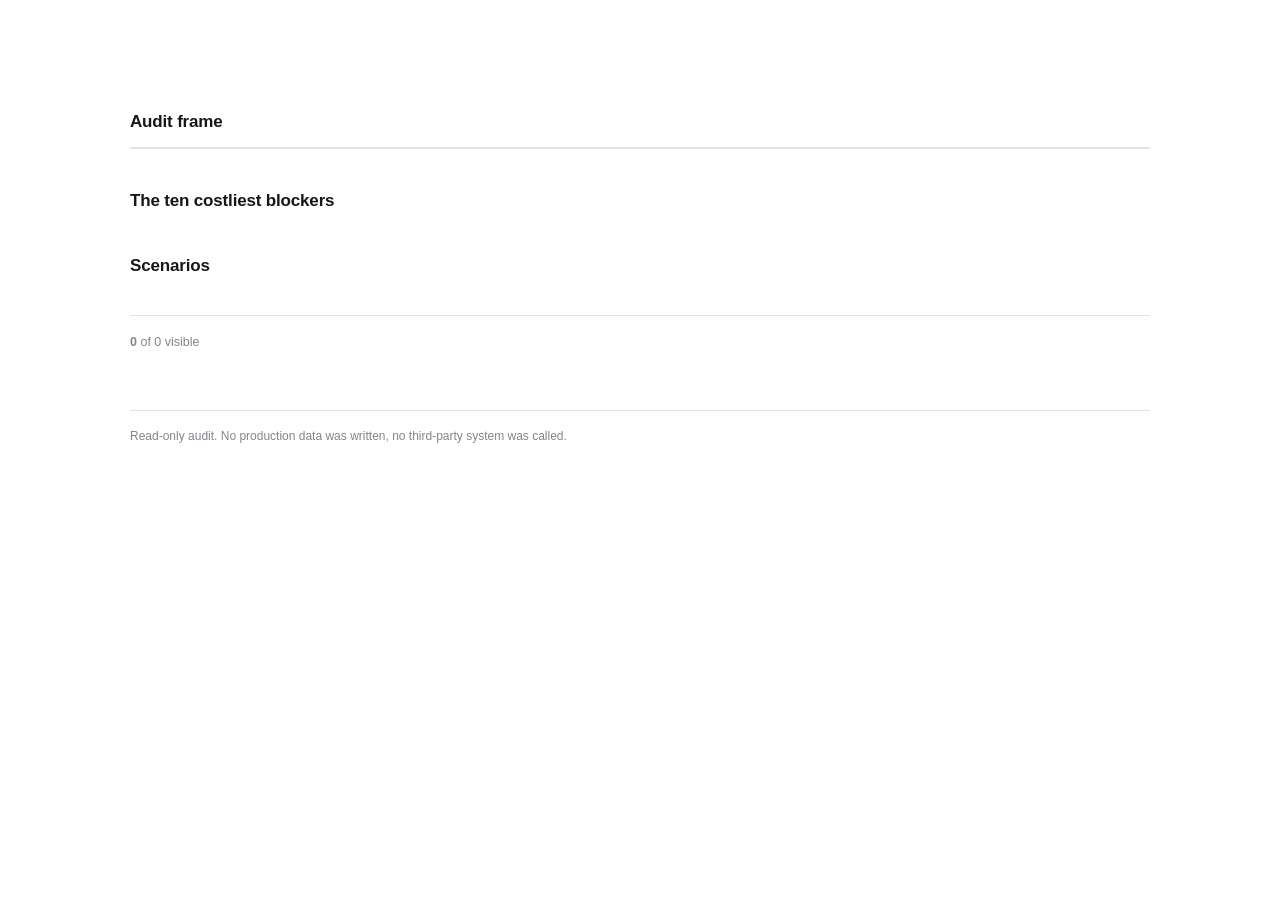
<file: references/report-template.html>
<!doctype html>
<html lang="en">
<head>
<meta charset="utf-8">
<meta name="viewport" content="width=device-width,initial-scale=1">
<title>__TITLE__</title>
<style>
:root{
  --bg:#ffffff; --surface:#f7f7f8; --line:#e3e3e6; --line-2:#cfcfd4;
  --ink:#17171a; --ink-2:#55555e; --ink-3:#84848e; --accent:#2f6feb;
  --broken:#c0392b; --broken-bg:#fdecea; --partial:#a86a00; --partial-bg:#fdf3e0;
  --mock:#1f6f8b; --mock-bg:#e6f3f8; --verified:#1e7a45; --verified-bg:#e6f5ec;
  --nt:#5a5a63; --nt-bg:#eeeef0; --hyp:#6b4bab; --hyp-bg:#f0eaf9;
}
@media (prefers-color-scheme: dark){
  :root{
    --bg:#0e0f11; --surface:#16171a; --line:#26272b; --line-2:#3a3b40;
    --ink:#e9e8e6; --ink-2:#a3a29e; --ink-3:#77766f; --accent:#6f9bf5;
    --broken:#f0857b; --broken-bg:#2c1614; --partial:#e0b25a; --partial-bg:#2a2113;
    --mock:#7cc2dd; --mock-bg:#132630; --verified:#74d69e; --verified-bg:#12281c;
    --nt:#9a9aa2; --nt-bg:#1e1f22; --hyp:#bda3f0; --hyp-bg:#221a33;
  }
}
*{box-sizing:border-box}
body{margin:0;background:var(--bg);color:var(--ink);
  font:15px/1.6 -apple-system,BlinkMacSystemFont,"Segoe UI",Roboto,sans-serif;
  -webkit-font-smoothing:antialiased}
.wrap{max-width:1060px;margin:0 auto;padding:44px 20px 90px}
h1{font-size:29px;margin:0 0 6px;letter-spacing:-.021em;line-height:1.2}
h2{font-size:17px;margin:38px 0 12px;letter-spacing:-.01em}
.sub{color:var(--ink-3);font-size:13.5px;margin:0 0 22px}
.method{color:var(--ink-2);font-size:14px;max-width:70ch;margin:0 0 26px}
.stats{display:flex;flex-wrap:wrap;gap:8px;margin-bottom:8px}
.stat{background:var(--surface);border:1px solid var(--line);border-radius:10px;
  padding:11px 15px;min-width:106px}
.stat b{display:block;font-size:22px;letter-spacing:-.02em}
.stat span{font-size:11.5px;color:var(--ink-3);text-transform:uppercase;letter-spacing:.05em}
.frame{border:1px solid var(--line);border-radius:11px;overflow:hidden;margin-bottom:8px}
.frow{display:flex;gap:14px;padding:9px 15px;font-size:13.5px;border-top:1px solid var(--line)}
.frow:first-child{border-top:0}
.frow b{flex:none;width:190px;font-weight:600;color:var(--ink-2)}
.frow.warn{background:var(--broken-bg)}
.frow.warn b{color:var(--broken)}
ol.blockers{margin:0;padding-left:0;list-style:none;counter-reset:b}
ol.blockers li{counter-increment:b;position:relative;padding:11px 0 11px 44px;
  border-top:1px solid var(--line)}
ol.blockers li:first-child{border-top:0}
ol.blockers li::before{content:counter(b);position:absolute;left:0;top:11px;
  width:26px;height:26px;border-radius:50%;background:var(--surface);
  border:1px solid var(--line-2);display:grid;place-items:center;
  font-size:12px;font-weight:700;color:var(--ink-2)}
ol.blockers strong{display:block;margin-bottom:2px}
ol.blockers p{margin:0;color:var(--ink-2);font-size:13.5px}
.filters{position:sticky;top:0;z-index:5;background:var(--bg);
  border-bottom:1px solid var(--line);padding:13px 0 10px;margin-bottom:16px}
.fr{display:flex;gap:6px;flex-wrap:wrap;align-items:center;margin-bottom:6px}
.fr .lab{width:78px;flex:none;font-size:10.5px;color:var(--ink-3);
  text-transform:uppercase;letter-spacing:.07em}
.chip{font:inherit;font-size:12.5px;background:var(--surface);color:var(--ink-2);
  border:1px solid var(--line);border-radius:99px;padding:3px 11px;cursor:pointer;
  transition:.12s}
.chip:hover{border-color:var(--line-2);color:var(--ink)}
.chip.on{background:var(--accent);border-color:var(--accent);color:#fff;font-weight:600}
.reset{margin-left:auto;background:0;border:0;font:inherit;font-size:12px;
  color:var(--ink-3);cursor:pointer;text-decoration:underline}
.count{font-size:12.5px;color:var(--ink-3);margin-bottom:14px}
.cards{list-style:none;margin:0;padding:0;display:grid;gap:9px}
.card{border:1px solid var(--line);border-radius:11px;padding:14px 16px;
  background:var(--surface)}
.card.hide{display:none}
.chead{display:flex;gap:9px;align-items:baseline;flex-wrap:wrap;margin-bottom:9px}
.num{font:600 12px ui-monospace,SFMono-Regular,Menlo,monospace;color:var(--ink-3)}
.ctitle{font-weight:640;letter-spacing:-.008em;flex:1;min-width:220px}
.b{font-size:11px;font-weight:600;padding:2px 8px;border-radius:99px;
  border:1px solid transparent;white-space:nowrap}
.b.VERIFIED{color:var(--verified);background:var(--verified-bg)}
.b.PARTIAL{color:var(--partial);background:var(--partial-bg)}
.b.MOCK{color:var(--mock);background:var(--mock-bg)}
.b.BROKEN{color:var(--broken);background:var(--broken-bg)}
.b.NOTTESTABLE{color:var(--nt);background:var(--nt-bg)}
.b.UXHYPOTHESIS{color:var(--hyp);background:var(--hyp-bg)}
.b.p{color:var(--ink-2);background:transparent;border-color:var(--line-2)}
.b.P0{color:var(--broken);border-color:var(--broken)}
.b.meta{color:var(--ink-3);background:transparent;border-color:var(--line);font-weight:400}
.b.d{border-style:dashed}
.b.fixed{color:var(--verified);border-color:var(--verified)}
.b.new{color:var(--accent);border-color:var(--accent)}
.b.regressed{color:var(--broken);border-color:var(--broken)}
dl{margin:0;display:grid;grid-template-columns:118px 1fr;gap:5px 16px;font-size:13.5px}
dt{color:var(--ink-3);font-size:11.5px;text-transform:uppercase;letter-spacing:.05em;
  padding-top:2px}
dd{margin:0;color:var(--ink-2)}
dd.strong{color:var(--ink)}
code,.ev{font-family:ui-monospace,SFMono-Regular,Menlo,monospace;font-size:12.5px}
.ev{color:var(--ink-3);word-break:break-word}
.ev span{display:inline-block;margin-right:9px}
.empty{text-align:center;color:var(--ink-3);padding:36px 0;display:none}
footer{margin-top:44px;padding-top:16px;border-top:1px solid var(--line);
  font-size:12px;color:var(--ink-3)}
@media (max-width:640px){
  dl{grid-template-columns:1fr;gap:1px 0}
  dt{margin-top:7px}
  .fr .lab{width:100%}
}
</style>
</head>
<body>
<div class="wrap">
  <h1 id="h1"></h1>
  <p class="sub" id="sub"></p>
  <p class="method" id="method"></p>
  <div class="stats" id="stats"></div>

  <h2>Audit frame</h2>
  <div class="frame" id="frame"></div>

  <h2>The ten costliest blockers</h2>
  <ol class="blockers" id="blockers"></ol>

  <h2>Scenarios</h2>
  <div class="filters" id="filters"></div>
  <div class="count"><b id="n">0</b> of <span id="tot">0</span> visible</div>
  <ul class="cards" id="cards"></ul>
  <div class="empty" id="empty">Nothing matches. Loosen a filter.</div>

  <footer>Read-only audit. No production data was written, no third-party system was called.</footer>
</div>

<script id="data" type="application/json">__DATA__</script>
<script>
const D = JSON.parse(document.getElementById('data').textContent);
const esc = s => String(s ?? '').replace(/[&<>"]/g, c => ({'&':'&amp;','<':'&lt;','>':'&gt;','"':'&quot;'}[c]));
const cls = s => s.replace(/[^A-Za-z]/g, '');

document.title = D.product + ' — user scenario audit';
document.getElementById('h1').textContent = D.product + ' — ' + D.scenarios.length + ' first-user scenarios';
document.getElementById('sub').textContent = 'Audited ' + D.date;
document.getElementById('method').textContent = D.method || '';

const counts = k => D.scenarios.reduce((m, s) => (m[s[k]] = (m[s[k]] || 0) + 1, m), {});
const st = counts('status'), pr = counts('priority');
const auto = {
  'scenarios': D.scenarios.length,
  'broken': st.BROKEN || 0,
  'P0': pr.P0 || 0,
  'verified': st.VERIFIED || 0,
  'hypotheses': st['UX-HYPOTHESIS'] || 0
};
document.getElementById('stats').innerHTML =
  Object.entries({...auto, ...(D.stats || {})})
    .map(([k, v]) => `<div class="stat"><b>${esc(v)}</b><span>${esc(k)}</span></div>`).join('');

document.getElementById('frame').innerHTML = (D.frame || [])
  .map(f => `<div class="frow${f.ok === false ? ' warn' : ''}"><b>${esc(f.label)}</b><span>${esc(f.value)}</span></div>`).join('');

document.getElementById('blockers').innerHTML = (D.blockers || [])
  .map(b => `<li><strong>${esc(b.title)}</strong><p>${esc(b.detail)}</p></li>`).join('');

const AXES = [
  ['status', 'Status', [...new Set(D.scenarios.map(s => s.status))]],
  ['priority', 'Priority', ['P0', 'P1', 'P2', 'P3'].filter(p => D.scenarios.some(s => s.priority === p))],
  ['area', 'Area', [...new Set(D.scenarios.map(s => s.area))].sort()],
  ['viewport', 'Viewport', [...new Set(D.scenarios.map(s => s.viewport))]]
];
if (D.scenarios.some(s => s.delta)) {
  AXES.push(['delta', 'Change', [...new Set(D.scenarios.map(s => s.delta).filter(Boolean))]]);
}
document.getElementById('filters').innerHTML = AXES
  .map(([k, lab, vals]) => `<div class="fr"><span class="lab">${lab}</span>` +
    vals.map(v => `<button class="chip" data-k="${k}" data-v="${esc(v)}">${esc(v)}</button>`).join('') + '</div>')
  .join('') + '<div class="fr"><span class="lab"></span><button class="reset" id="rs">reset filters</button></div>';

document.getElementById('cards').innerHTML = D.scenarios.map((s, i) => `
  <li class="card" data-status="${esc(s.status)}" data-priority="${esc(s.priority)}"
      data-area="${esc(s.area)}" data-viewport="${esc(s.viewport)}" data-delta="${esc(s.delta || '')}">
    <div class="chead">
      <span class="num">${String(i + 1).padStart(2, '0')}</span>
      <span class="ctitle">${esc(s.title)}</span>
      <span class="b ${cls(s.status)}">${esc(s.status)}</span>
      <span class="b p ${esc(s.priority)}">${esc(s.priority)}</span>
      <span class="b meta">${esc(s.area)}</span>
      <span class="b meta">${esc(s.viewport)}</span>
      ${s.delta ? `<span class="b d ${cls(s.delta)}">${esc(s.delta)}</span>` : ''}
    </div>
    <dl>
      <dt>Persona</dt><dd class="strong">${esc(s.persona_goal)}</dd>
      <dt>Click path</dt><dd><code>${esc(s.path)}</code></dd>
      <dt>Expected</dt><dd>${esc(s.expected)}</dd>
      <dt>Actual</dt><dd class="strong">${esc(s.actual)}</dd>
      <dt>Problems</dt><dd>${esc(s.problems)}</dd>
      <dt>Fix</dt><dd class="strong">${esc(s.fix)}</dd>
      <dt>Evidence</dt><dd class="ev">${(s.evidence || []).map(e => `<span>${esc(e)}</span>`).join('')}</dd>
    </dl>
  </li>`).join('');

const sel = {}, cards = [...document.querySelectorAll('.card')];
document.getElementById('tot').textContent = cards.length;
function apply() {
  let n = 0;
  for (const c of cards) {
    let ok = true;
    for (const k in sel) {
      if (sel[k].size && !sel[k].has(c.dataset[k])) { ok = false; break; }
    }
    c.classList.toggle('hide', !ok);
    if (ok) n++;
  }
  document.getElementById('n').textContent = n;
  document.getElementById('empty').style.display = n ? 'none' : 'block';
}
document.querySelectorAll('.chip').forEach(b => b.onclick = () => {
  const { k, v } = b.dataset;
  (sel[k] = sel[k] || new Set()).has(v) ? sel[k].delete(v) : sel[k].add(v);
  b.classList.toggle('on');
  apply();
});
document.getElementById('rs').onclick = () => {
  for (const k in sel) sel[k].clear();
  document.querySelectorAll('.chip.on').forEach(b => b.classList.remove('on'));
  apply();
};
apply();
</script>
</body>
</html>
</file>
